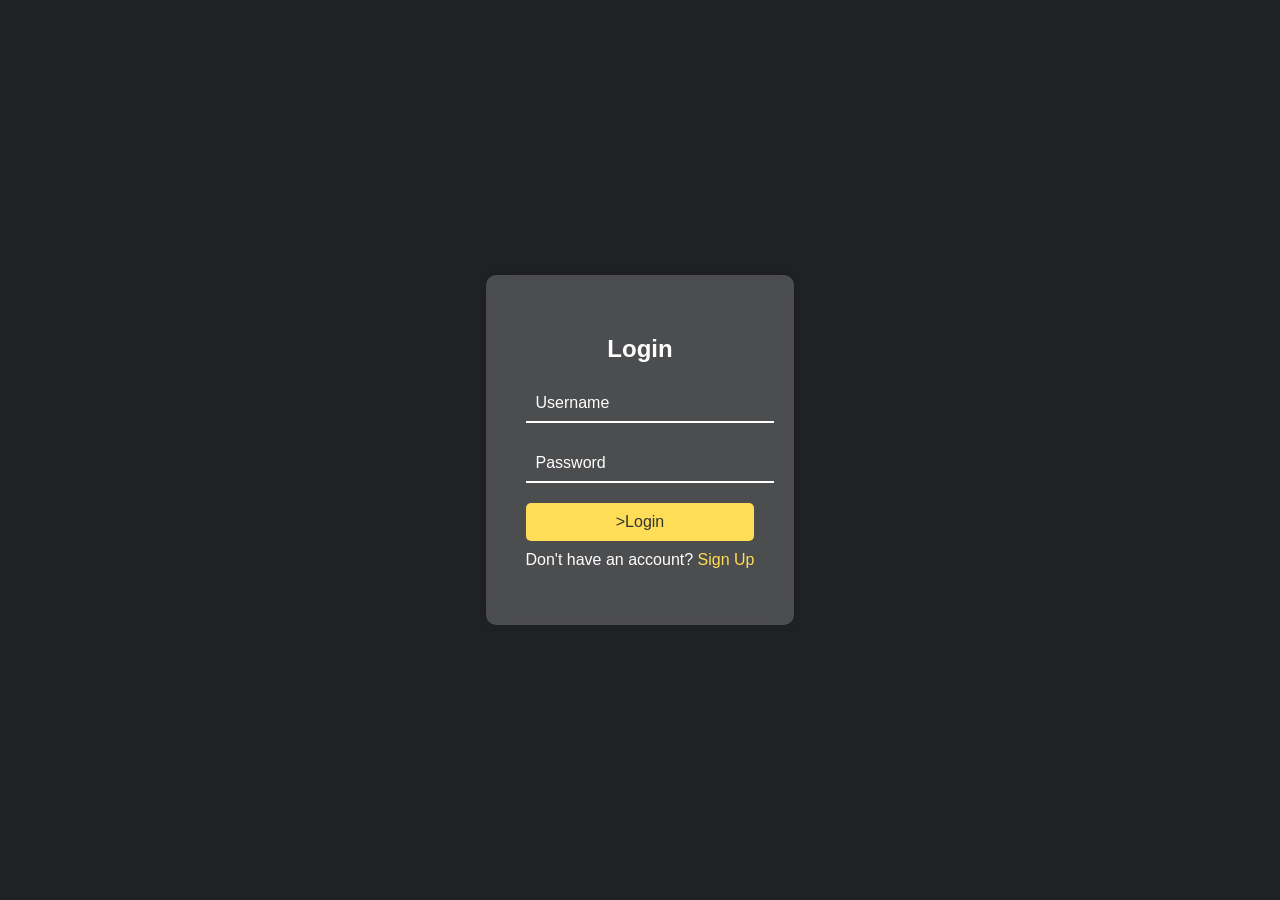
<file: PROJECT/frontened/components/login.html>
<!DOCTYPE html>
<html lang="en">
<head>
    <meta charset="UTF-8">
    <meta name="viewport" content="width=device-width, initial-scale=1.0">
    <title>Animated Login Page</title>
    <link rel="stylesheet" href="login.css">
    
</head>
<body>
    <div class="container">
        <div class="login-box">
            <h2>Login</h2>
            <form id="login-form">
                <div class="input-box">
                    <input type="text" id="inputVal" required>
                    <label>Username</label>
                </div>
                <div class="input-box">
                    <input type="password" required>
                    <label>Password</label>
                </div>
                <button class="btn" onclick="login()">>Login</button>
                <p class="register">Don't have an account? <a href="#">Sign Up</a></p>
            </form>
        </div>
    </div>
    <script src="./login.js">
       
    </script>
  
   
</body>
</html>
</file>
<file: PROJECT/frontened/components/login.css>
body {
    font-family: 'Arial', sans-serif;
    background-color: #202123; 
    color: #ececf1; 
    text-align: center;
    margin: 0;
    padding: 0;
    
}
.container {
    display: flex;
    justify-content: center;
    align-items: center;
    height: 100vh;
}
.login-box {
    background: rgba(255, 255, 255, 0.2);
    padding: 40px;
    border-radius: 10px;
    backdrop-filter: blur(10px);
    box-shadow: 0 0 10px rgba(0, 0, 0, 0.1);
    text-align: center;
}
.login-box h2 {
    margin-bottom: 20px;
    color: white;
}
.input-box {
    position: relative;
    margin-bottom: 20px;
}
.input-box input {
    width: 100%;
    padding: 10px;
    border: none;
    background: transparent;
    border-bottom: 2px solid white;
    color: white;
    outline: none;
    font-size: 16px;
}
.input-box label {
    position: absolute;
    top: 50%;
    left: 10px;
    transform: translateY(-50%);
    color: white;
    pointer-events: none;
    transition: 0.3s;
}
.input-box input:focus ~ label,
.input-box input:valid ~ label {
    top: 0;
    font-size: 12px;
    color: #ffdd57;
}
.btn {
    width: 100%;
    padding: 10px;
    border: none;
    background: #ffdd57;
    color: #333;
    font-size: 16px;
    cursor: pointer;
    transition: 0.3s;
    border-radius: 5px;
}
.btn:hover {
    background: #ffd700;
}
.register {
    margin-top: 10px;
    color: white;
}
.register a {
    color: #ffdd57;
    text-decoration: none;
}
.register a:hover {
    text-decoration: underline;
}
</file>
